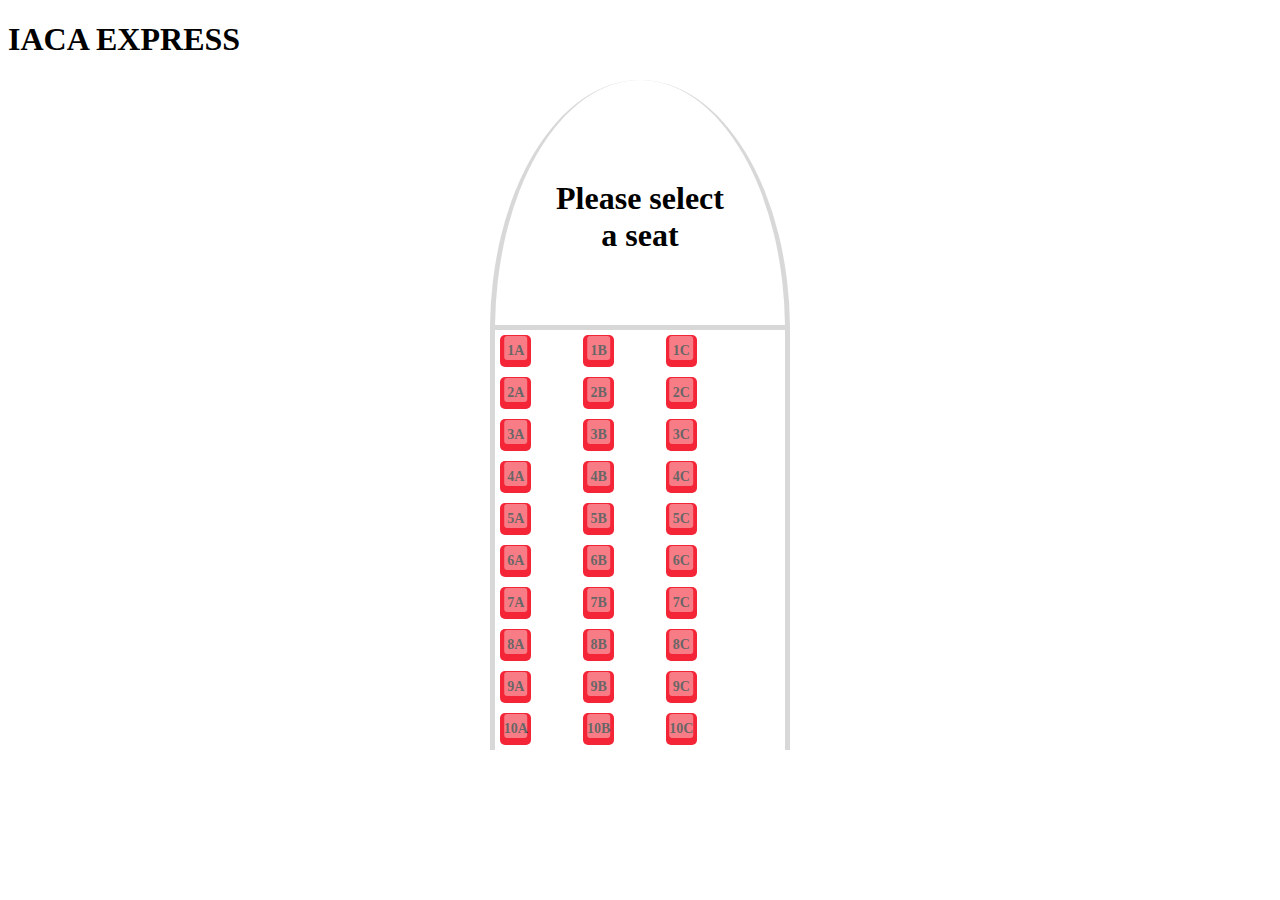
<file: zakwan/index.html>
<!DOCTYPE html>
<html>
<head>

	<link href="styles.css" rel="stylesheet">
    <title>Bus Seat Layout</title>

</head>
<body>
    <h1>IACA EXPRESS</h1>

    <div class="bus">
  <div class="layout">
    <h1>Please select a seat</h1>
  </div>

  <ol class="cabin fuselage">
    <li class="row row--1">
      <ol class="seats" type="A">
        <li class="seat">
          <input type="checkbox" id="1A" onclick="displayPriceSingle()"/>
          <label for="1A">1A</label>
        </li>
				<li class="seat">

        </li>
        <li class="seat">
          <input type="checkbox" id="1B"  />
          <label for="1B">1B</label>
        </li>
        <li class="seat">
          <input type="checkbox" id="1C" />
          <label for="1C">1C</label>
        </li>
      </ol>
    </li>
    <li class="row row--2">
      <ol class="seats" type="A">
        <li class="seat">
          <input type="checkbox" id="2A"  onclick="displayPriceSingle()" />
          <label for="2A">2A</label>
        </li>
				<li class="seat">

        </li>
        <li class="seat">
          <input type="checkbox" id="2B" />
          <label for="2B">2B</label>
        </li>
        <li class="seat">
          <input type="checkbox" id="2C" />
          <label for="2C">2C</label>
        </li>
      </ol>
    </li>
    <li class="row row--3">
      <ol class="seats" type="A">
        <li class="seat">
          <input type="checkbox" id="3A"  onclick="displayPriceSingle()" />
          <label for="3A">3A</label>
        </li>
				<li class="seat">

        </li>
        <li class="seat">
          <input type="checkbox" id="3B" />
          <label for="3B">3B</label>
        </li>
        <li class="seat">
          <input type="checkbox" id="3C" />
          <label for="3C">3C</label>
        </li>
      </ol>
    </li>
    <li class="row row--4">
      <ol class="seats" type="A">
        <li class="seat">
          <input type="checkbox" id="4A"  onclick="displayPriceSingle()" />
          <label for="4A">4A</label>
        </li>
				<li class="seat">

        </li>
        <li class="seat">
          <input type="checkbox" id="4B" />
          <label for="4B">4B</label>
        </li>
        <li class="seat">
          <input type="checkbox" id="4C" />
          <label for="4C">4C</label>
        </li>
      </ol>
    </li>
    <li class="row row--5">
      <ol class="seats" type="A">
        <li class="seat">
          <input type="checkbox" id="5A"  onclick="displayPriceSingle()" />
          <label for="5A">5A</label>
        </li>
				<li class="seat">

        </li>
        <li class="seat">
          <input type="checkbox" id="5B" />
          <label for="5B">5B</label>
        </li>
        <li class="seat">
          <input type="checkbox" id="5C" />
          <label for="5C">5C</label>
        </li>
      </ol>
    </li>
    <li class="row row--6">
      <ol class="seats" type="A">
        <li class="seat">
          <input type="checkbox" id="6A"  onclick="displayPriceSingle()" />
          <label for="6A">6A</label>
        </li>
				<li class="seat">

        </li>
        <li class="seat">
          <input type="checkbox" id="6B" />
          <label for="6B">6B</label>
        </li>
        <li class="seat">
          <input type="checkbox" id="6C" />
          <label for="6C">6C</label>
        </li>
      </ol>
    </li>
    <li class="row row--7">
      <ol class="seats" type="A">
        <li class="seat">
          <input type="checkbox" id="7A"  onclick="displayPriceSingle()" />
          <label for="7A">7A</label>
        </li>
				<li class="seat">

        </li>
        <li class="seat">
          <input type="checkbox" id="7B" />
          <label for="7B">7B</label>
        </li>
        <li class="seat">
          <input type="checkbox" id="7C" />
          <label for="7C">7C</label>
        </li>
      </ol>
    </li>
    <li class="row row--8">
      <ol class="seats" type="A">
        <li class="seat">
          <input type="checkbox" id="8A"  onclick="displayPriceSingle()" />
          <label for="8A">8A</label>
        </li>
				<li class="seat">

        </li>
        <li class="seat">
          <input type="checkbox" id="8B" />
          <label for="8B">8B</label>
        </li>
        <li class="seat">
          <input type="checkbox" id="8C" />
          <label for="8C">8C</label>
        </li>
      </ol>
    </li>
    <li class="row row--9">
      <ol class="seats" type="A">
        <li class="seat">
          <input type="checkbox" id="9A"  onclick="displayPriceSingle()" />
          <label for="9A">9A</label>
        </li>
				<li class="seat">

        </li>
        <li class="seat">
          <input type="checkbox" id="9B" />
          <label for="9B">9B</label>
        </li>
        <li class="seat">
          <input type="checkbox" id="9C" />
          <label for="9C">9C</label>
      </ol>
    </li>
    <li class="row row--10">
      <ol class="seats" type="A">
        <li class="seat">
          <input type="checkbox" id="10A"  onclick="displayPriceSingle()" />
          <label for="10A">10A</label>
        </li>
				<li class="seat">

        </li>
        <li class="seat">
          <input type="checkbox" id="10B" />
          <label for="10B">10B</label>
        </li>
        <li class="seat">
          <input type="checkbox" id="10C" />
          <label for="10C">10C</label>
        </li>
      </ol>
    </li>
  </ol>
</div>

<p id="text" style="display:none">This seat is RM50</p>

<script>

function displayPriceSingle() {

	var text = document.getElementById("text")


	var checkBox = document.getElementById("1A");
	

  if (checkBox.checked == true){
    text.style.display = "block";
  } else {
     text.style.display = "none";
  }
}
</script>

</body>
</html>
</file>
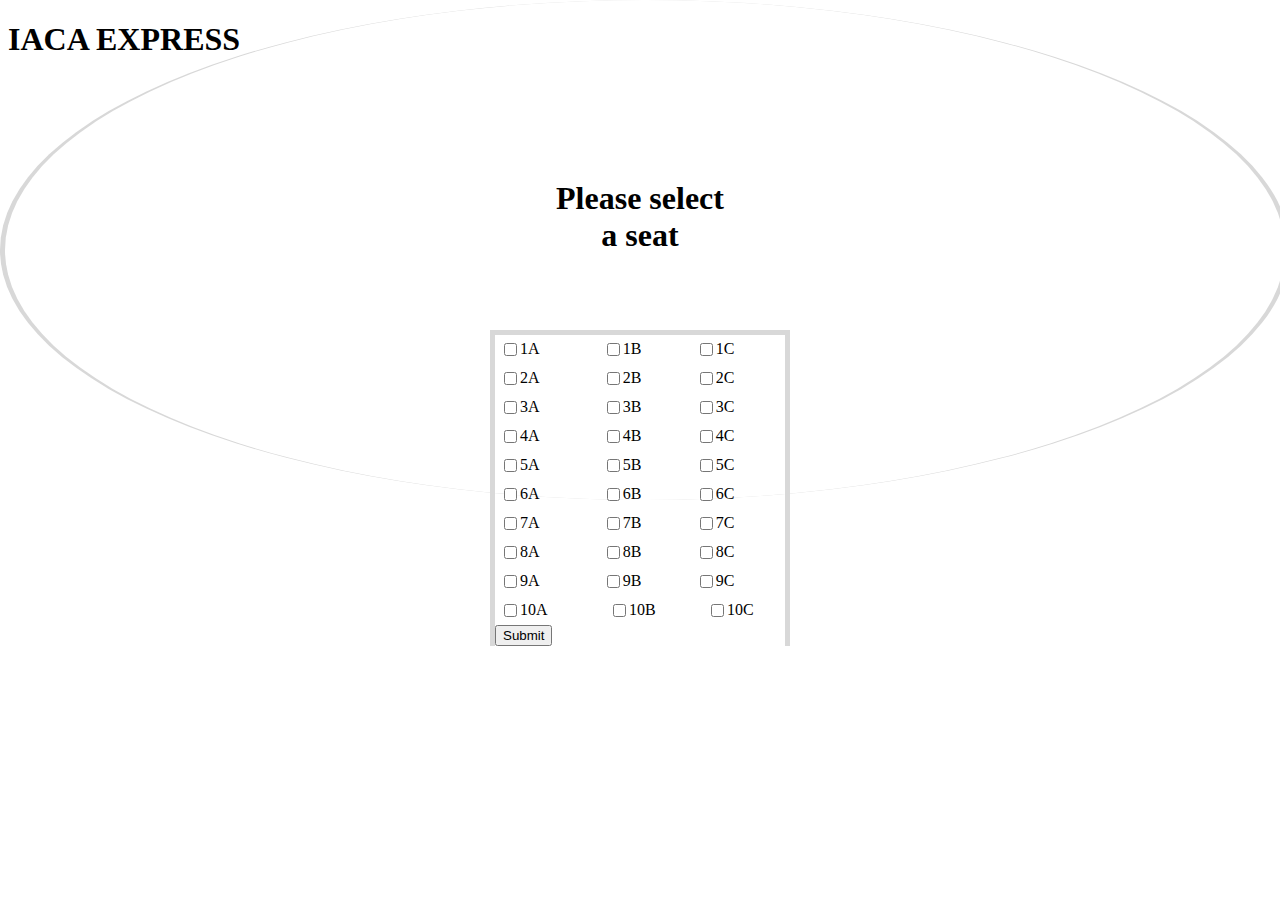
<file: acai/layout.html>
<!DOCTYPE html>
<html>
<head>

	<link href="styles.css" rel="stylesheet">
    <title>Bus Seat Layout</title>

</head>
<body>
    <h1>IACA EXPRESS</h1>

    <div class="bus">
  <div class="layout">
    <h1>Please select a seat</h1>
  </div>

<form method="POST" action="Price">
  <ol class="cabin fuselage">
    <li class="row row--1">
      <ol class="seats" type="A">
        <li class="seat">
          <input type="checkbox" id="1A" value="1A" name="seat"/>
          <label for="1A">1A</label>
        </li>
				<li class="seat">

        </li>
        <li class="seat">
          <input type="checkbox" id="1B" value="1B" name="seat"/>
          <label for="1B">1B</label>
        </li>
        <li class="seat">
          <input type="checkbox" id="1C" value="1C" name="seat"/>
          <label for="1C">1C</label>
        </li>
      </ol>
    </li>
    <li class="row row--2">
      <ol class="seats" type="A">
        <li class="seat">
          <input type="checkbox" id="2A" value="2A" name="seat"/>
          <label for="2A">2A</label>
        </li>
				<li class="seat">

        </li>
        <li class="seat">
          <input type="checkbox" id="2B" value="2B" name="seat"/>
          <label for="2B">2B</label>
        </li>
        <li class="seat">
          <input type="checkbox" id="2C" value="2C" name="seat"/>
          <label for="2C">2C</label>
        </li>
      </ol>
    </li>
    <li class="row row--3">
      <ol class="seats" type="A">
        <li class="seat">
          <input type="checkbox" id="3A" value="3A" name="seat"/>
          <label for="3A">3A</label>
        </li>
				<li class="seat">

        </li>
        <li class="seat">
          <input type="checkbox" id="3B" value="3B" name="seat"/>
          <label for="3B">3B</label>
        </li>
        <li class="seat">
          <input type="checkbox" id="3C" value="3C" name="seat"/>
          <label for="3C">3C</label>
        </li>
      </ol>
    </li>
    <li class="row row--4">
      <ol class="seats" type="A">
        <li class="seat">
          <input type="checkbox" id="4A" value="4A" name="seat"/>
          <label for="4A">4A</label>
        </li>
				<li class="seat">

        </li>
        <li class="seat">
          <input type="checkbox" id="4B" value="4B" name="seat"/>
          <label for="4B">4B</label>
        </li>
        <li class="seat">
          <input type="checkbox" id="4C" value="4C" name="seat"/>
          <label for="4C">4C</label>
        </li>
      </ol>
    </li>
    <li class="row row--5">
      <ol class="seats" type="A">
        <li class="seat">
          <input type="checkbox" id="5A" value="5A" name="seat"/>
          <label for="5A">5A</label>
        </li>
				<li class="seat">

        </li>
        <li class="seat">
          <input type="checkbox" id="5B" value="5B" name="seat"/>
          <label for="5B">5B</label>
        </li>
        <li class="seat">
          <input type="checkbox" id="5C" value="5C" name="seat"/>
          <label for="5C">5C</label>
        </li>
      </ol>
    </li>
    <li class="row row--6">
      <ol class="seats" type="A">
        <li class="seat">
          <input type="checkbox" id="6A" value="6A" name="seat"/>
          <label for="6A">6A</label>
        </li>
				<li class="seat">

        </li>
        <li class="seat">
          <input type="checkbox" id="6B" value="6B" name="seat"/>
          <label for="6B">6B</label>
        </li>
        <li class="seat">
          <input type="checkbox" id="6C" value="6C" name="seat"/>
          <label for="6C">6C</label>
        </li>
      </ol>
    </li>
    <li class="row row--7">
      <ol class="seats" type="A">
        <li class="seat">
          <input type="checkbox" id="7A" value="7A" name="seat"/>
          <label for="7A">7A</label>
        </li>
				<li class="seat">

        </li>
        <li class="seat">
          <input type="checkbox" id="7B" value="7B" name="seat"/>
          <label for="7B">7B</label>
        </li>
        <li class="seat">
          <input type="checkbox" id="7C" value="7C" name="seat"/>
          <label for="7C">7C</label>
        </li>
      </ol>
    </li>
    <li class="row row--8">
      <ol class="seats" type="A">
        <li class="seat">
          <input type="checkbox" id="8A" value="8A" name="seat"/>
          <label for="8A">8A</label>
        </li>
				<li class="seat">

        </li>
        <li class="seat">
          <input type="checkbox" id="8B" value="8B" name="seat"/>
          <label for="8B">8B</label>
        </li>
        <li class="seat">
          <input type="checkbox" id="8C" value="8C" name="seat"/>
          <label for="8C">8C</label>
        </li>
      </ol>
    </li>
    <li class="row row--9">
      <ol class="seats" type="A">
        <li class="seat">
          <input type="checkbox" id="9A" value="9A" name="seat"/>
          <label for="9A">9A</label>
        </li>
				<li class="seat">

        </li>
        <li class="seat">
          <input type="checkbox" id="9B" value="9B" name="seat"/>
          <label for="9B">9B</label>
        </li>
        <li class="seat">
          <input type="checkbox" id="9C" value="9C" name="seat"/>
          <label for="9C">9C</label>
      </ol>
    </li>
    <li class="row row--10">
      <ol class="seats" type="A">
        <li class="seat">
          <input type="checkbox" id="10A" value="10A" name="seat"/>
          <label for="10A">10A</label>
        </li>
				<li class="seat">

        </li>
        <li class="seat">
          <input type="checkbox" id="10B" value="10B" name="seat"/>
          <label for="10B">10B</label>
        </li>
        <li class="seat">
          <input type="checkbox" id="10C" value="10C" name="seat"/>
          <label for="10C">10C</label>
        </li>
      </ol>
    </li>
    <input type="Submit" name="submit" value="Submit">
  </ol>
  </form>
</div>
</body>
</html>
</file>
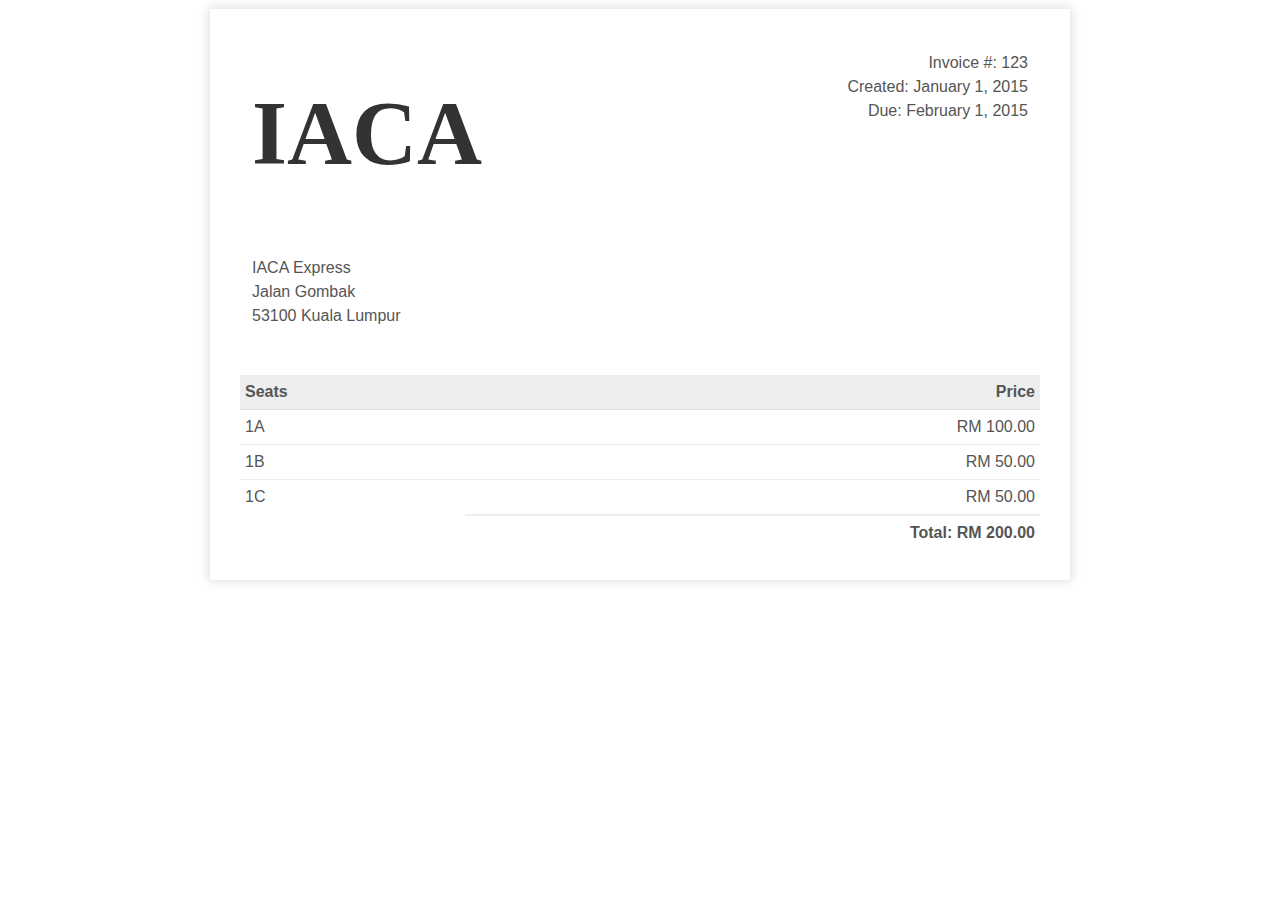
<file: zakwan/invoice.html>
<!doctype html>
<html>
<head>
    <meta charset="utf-8">
    <title>A simple, clean, and responsive HTML invoice template</title>

    <style>
    .invoice-box {
        max-width: 800px;
        margin: auto;
        padding: 30px;
        border: 1px solid #eee;
        box-shadow: 0 0 10px rgba(0, 0, 0, .15);
        font-size: 16px;
        line-height: 24px;
        font-family: 'Helvetica Neue', 'Helvetica', Helvetica, Arial, sans-serif;
        color: #555;
    }

    .invoice-box table {
        width: 100%;
        line-height: inherit;
        text-align: left;
    }

    .invoice-box table td {
        padding: 5px;
        vertical-align: top;
    }

    .invoice-box table tr td:nth-child(2) {
        text-align: right;
    }

    .invoice-box table tr.top table td {
        padding-bottom: 20px;
    }

    .invoice-box table tr.top table td.title {
        font-size: 45px;
        line-height: 45px;
        color: #333;
    }

    .invoice-box table tr.information table td {
        padding-bottom: 40px;
    }

    .invoice-box table tr.heading td {
        background: #eee;
        border-bottom: 1px solid #ddd;
        font-weight: bold;
    }

    .invoice-box table tr.details td {
        padding-bottom: 20px;
    }

    .invoice-box table tr.item td{
        border-bottom: 1px solid #eee;
    }

    .invoice-box table tr.item.last td {
        border-bottom: none;
    }

    .invoice-box table tr.total td:nth-child(2) {
        border-top: 2px solid #eee;
        font-weight: bold;
    }

    @media only screen and (max-width: 600px) {
        .invoice-box table tr.top table td {
            width: 100%;
            display: block;
            text-align: center;
        }

        .invoice-box table tr.information table td {
            width: 100%;
            display: block;
            text-align: center;
        }
    }

    /** RTL **/
    .rtl {
        direction: rtl;
        font-family: Tahoma, 'Helvetica Neue', 'Helvetica', Helvetica, Arial, sans-serif;
    }

    .rtl table {
        text-align: right;
    }

    .rtl table tr td:nth-child(2) {
        text-align: left;
    }
    </style>
</head>

<body>
    <div class="invoice-box">
        <table cellpadding="0" cellspacing="0">
            <tr class="top">
                <td colspan="2">
                    <table>
                        <tr>
                            <td class="title">
                                <h1 style="font-family:stencil">IACA <h1>
                            </td>

                            <td>
                                Invoice #: 123<br>
                                Created: January 1, 2015<br>
                                Due: February 1, 2015
                            </td>
                        </tr>
                    </table>
                </td>
            </tr>

            <tr class="information">
                <td colspan="2">
                    <table>
                        <tr>
                            <td>
                                IACA Express<br>
                                Jalan Gombak<br>
                                53100 Kuala Lumpur
                            </td>


                        </tr>
                    </table>
                </td>
            </tr>




            <tr class="heading">
                <td>
                    Seats
                </td>

                <td>
                    Price
                </td>
            </tr>

            <tr class="item">
                <td>
                    1A
                </td>

                <td>
                    RM 100.00
                </td>
            </tr>

            <tr class="item">
                <td>
                    1B
                </td>

                <td>
                    RM 50.00
                </td>
            </tr>

            <tr class="item last">
                <td>
                    1C
                </td>

                <td>
                    RM 50.00
                </td>
            </tr>

            <tr class="total">
                <td></td>

                <td>
                   Total: RM 200.00
                </td>
            </tr>
        </table>
    </div>
</body>
</html>
</file>
<file: zakwan/styles.css>
*,*:before,*:after {
  box-sizing: border-box;
}
html {
  font-size: 16px;
}

.bus {
  margin: 20px auto;
  max-width: 300px;
}

.layout {
  height: 250px;
  position: relative;
  overflow: hidden;
  text-align: center;
  border-bottom: 5px solid #d8d8d8;
  &:before {
    content: "";
    display: block;
    position: absolute;
    top: 0;
    left: 0;
    height: 500px;
    width: 100%;
    border-radius: 50%;
    border-right: 5px solid #d8d8d8;
    border-left: 5px solid #d8d8d8;
  }
  h1 {
    width: 60%;
    margin: 100px auto 35px auto;
  }
}


.fuselage {
  border-right: 5px solid #d8d8d8;
  border-left: 5px solid #d8d8d8;
}

ol {
  list-style :none;
  padding: 0;
  margin: 0;
}

.row {

}

.seats {
  display: flex;
  flex-direction: row;
  flex-wrap: nowrap;
  justify-content: flex-start;
}

.seat {
  display: flex;
  flex: 0 0 14.28571428571429%;
  padding: 5px;
  position: relative;
  &:nth-child(3) {
    margin-right: 14.28571428571429%;
  }
  input[type=checkbox] {
    position: absolute;
    opacity: 0;
  }
  input[type=checkbox]:checked {
    + label {
      background: #bada55;
      -webkit-animation-name: rubberBand;
          animation-name: rubberBand;
      animation-duration: 300ms;
      animation-fill-mode: both;
    }
  }
  input[type=checkbox]:disabled {
    + label {
      background: #dddddd;
      text-indent: -9999px;
      overflow: hidden;
      &:after {
        content: "X";
        text-indent: 0;
        position: absolute;
        top: 4px;
        left: 50%;
        transform: translate(-50%, 0%);
      }
      &:hover {
        box-shadow: none;
        cursor: not-allowed;
      }
    }
  }
  label {
    display: block;
    position: relative;
    width: 100%;
    text-align: center;
    font-size: 14px;
    font-weight: bold;
    line-height: 1.5rem;
    padding: 4px 0;
    background: #F42536;
    border-radius: 5px;
    animation-duration: 300ms;
    animation-fill-mode: both;

    &:before {
      content: "";
      position: absolute;
      width: 75%;
      height: 75%;
      top: 1px;
      left: 50%;
      transform: translate(-50%, 0%);
      background: rgba(255,255,255,.4);
      border-radius: 3px;
    }
    &:hover {
      cursor: pointer;
      box-shadow: 0 0 0px 2px #5C6AFF;
    }

  }
}

@-webkit-keyframes rubberBand {
  0% {
    -webkit-transform: scale3d(1, 1, 1);
            transform: scale3d(1, 1, 1);
  }

  30% {
    -webkit-transform: scale3d(1.25, 0.75, 1);
            transform: scale3d(1.25, 0.75, 1);
  }

  40% {
    -webkit-transform: scale3d(0.75, 1.25, 1);
            transform: scale3d(0.75, 1.25, 1);
  }

  50% {
    -webkit-transform: scale3d(1.15, 0.85, 1);
            transform: scale3d(1.15, 0.85, 1);
  }

  65% {
    -webkit-transform: scale3d(.95, 1.05, 1);
            transform: scale3d(.95, 1.05, 1);
  }

  75% {
    -webkit-transform: scale3d(1.05, .95, 1);
            transform: scale3d(1.05, .95, 1);
  }

  100% {
    -webkit-transform: scale3d(1, 1, 1);
            transform: scale3d(1, 1, 1);
  }
}

@keyframes rubberBand {
  0% {
    -webkit-transform: scale3d(1, 1, 1);
            transform: scale3d(1, 1, 1);
  }

  30% {
    -webkit-transform: scale3d(1.25, 0.75, 1);
            transform: scale3d(1.25, 0.75, 1);
  }

  40% {
    -webkit-transform: scale3d(0.75, 1.25, 1);
            transform: scale3d(0.75, 1.25, 1);
  }

  50% {
    -webkit-transform: scale3d(1.15, 0.85, 1);
            transform: scale3d(1.15, 0.85, 1);
  }

  65% {
    -webkit-transform: scale3d(.95, 1.05, 1);
            transform: scale3d(.95, 1.05, 1);
  }

  75% {
    -webkit-transform: scale3d(1.05, .95, 1);
            transform: scale3d(1.05, .95, 1);
  }

  100% {
    -webkit-transform: scale3d(1, 1, 1);
            transform: scale3d(1, 1, 1);
  }
}

.rubberBand {
  -webkit-animation-name: rubberBand;
          animation-name: rubberBand;
}
</file>
<file: acai/styles.css>
html {
  font-size: 16px;
}

.bus {
  margin: 20px auto;
  max-width: 300px;
}

.layout {
  height: 250px;
  position: center;
  overflow: hidden;
  text-align: center;
  border-bottom: 5px solid #d8d8d8;
  &:before {
    content: "";
    display: block;
    position: absolute;
    top: 0;
    left: 0;
    height: 500px;
    width: 100%;
    border-radius: 50%;
    border-right: 5px solid #d8d8d8;
    border-left: 5px solid #d8d8d8;
  }
  h1 {
    width: 60%;
    margin: 100px auto 35px auto;
  }
}


.fuselage {
  border-right: 5px solid #d8d8d8;
  border-left: 5px solid #d8d8d8;
}

ol {
  list-style :none;
  padding: 0;
  margin: 0;
}

.row {

}

.seats {
  display: flex;
  flex-direction: row;
  flex-wrap: nowrap;
  justify-content: flex-start;
}

.seat {
  display: flex;
  flex: 0 0 14.28571428571429%;
  padding: 5px;
  position: relative;
  &:nth-child(3) {
    margin-right: 14.28571428571429%;
  }

}
</file>
